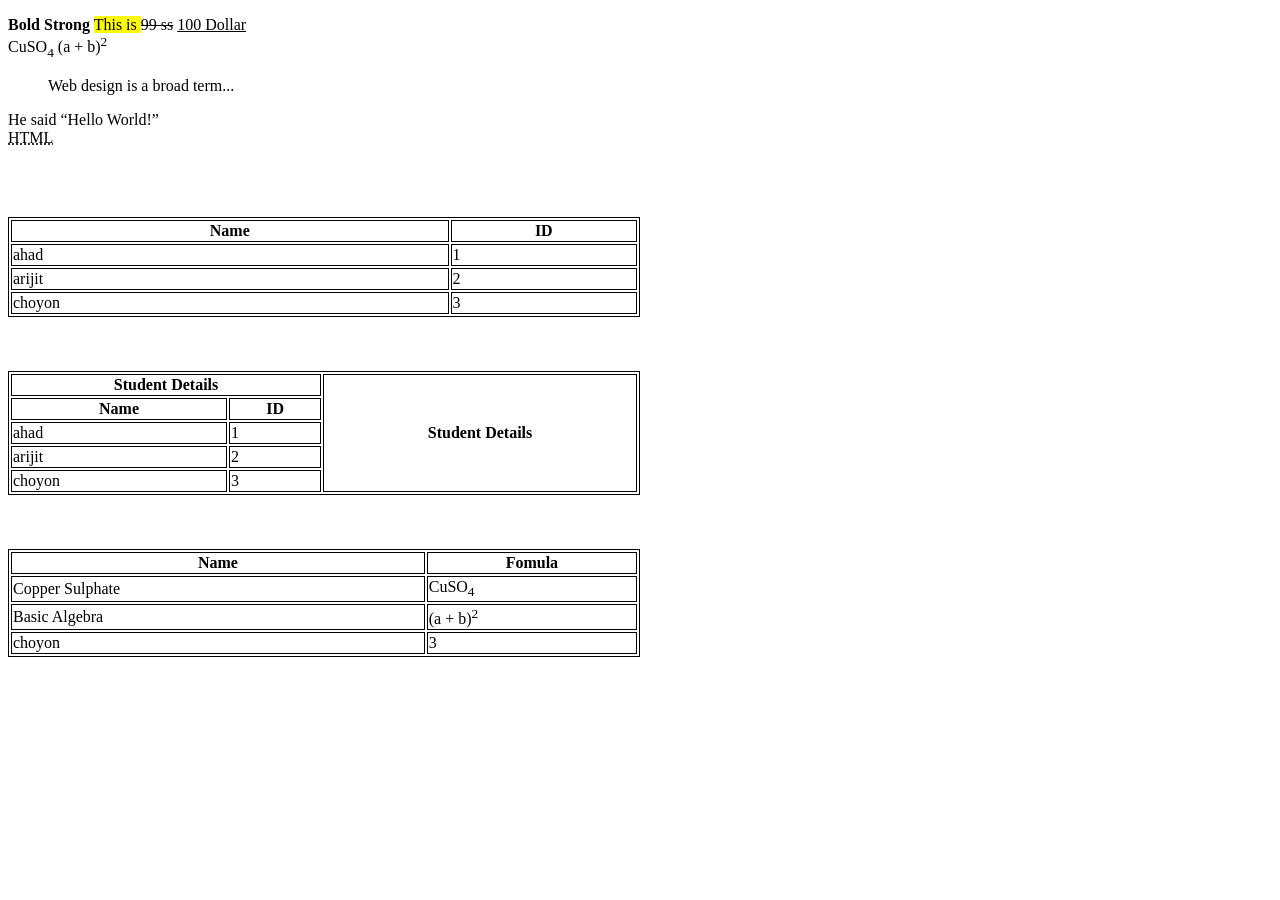
<file: Day-2/index.html>
<!DOCTYPE html>
<html lang="en">
<head>
    <meta charset="UTF-8">
    <meta name="viewport" content="width=device-width, initial-scale=1.0">
    <title>Document</title>
    <link rel="icon" href="mcdonald-s-15-logo.svg">
    <style>
        table , th, td {
            border: 1px solid black;
        }
    </style>
</head>
<body>
    <p><b>Bold</b>    
    <strong>Strong</strong> 
    <!-- Mark is a important tools as its highlights -->
    <mark>This is </mark>
    <del>99 ss</del>
    <ins>100 Dollar</ins>
    <br>
    CuSO<sub>4</sub>
    (a + b)<sup>2</sup>
<br>
    <blockquote cite="https://www.w3.org/standards/webdesign/">
  Web design is a broad term...</p>
</blockquote>

    </p>

    <p>
        He said <q>Hello World!</q>
        <br>
        <abbr title="Hyper Text MarkUp language">HTML</abbr>
    </p>
<br><br><br>
<!-- Table  -->
    <table width="50%">
        <tr>
            <th>Name</th>
            <th>ID</th>
        </tr>
        <tr>
            <td>ahad</td>
            <td>1</td>
        </tr>
        <tr>
            <td>arijit</td>
            <td>2</td>
        
        </tr>
        <tr>
            <td>choyon</td>
            <td>3</td>  
        </tr>
    </table>
    <br><br><br>
    <table width="50%">
        <tr>
            <th colspan="2">Student Details</th>
            <th rowspan="5">Student Details</th>
        </tr>
        <tr>
            <th>Name</th>
            <th>ID</th>
        </tr>
        <tr>
            <td>ahad</td>
            <td>1</td>
        </tr>
        <tr>
            <td>arijit</td>
            <td>2</td>
        
        </tr>
        <tr>
            <td>choyon</td>
            <td>3</td>  
        </tr>
    </table>

    <br><br><br>
    <table width="50%">
       
        <tr>
            <th>Name</th>
            <th>Fomula</th>
        </tr>
        <tr>
            <td>Copper Sulphate</td>
            <td>CuSO<sub>4</sub></td>
        </tr>
        <tr>
            <td>Basic Algebra</td>
            <td>(a + b)<sup>2</sup></td>
        
        </tr>
        <tr>
            <td>choyon</td>
            <td>3</td>  
        </tr>
    </table>
</body>
</html>
</file>
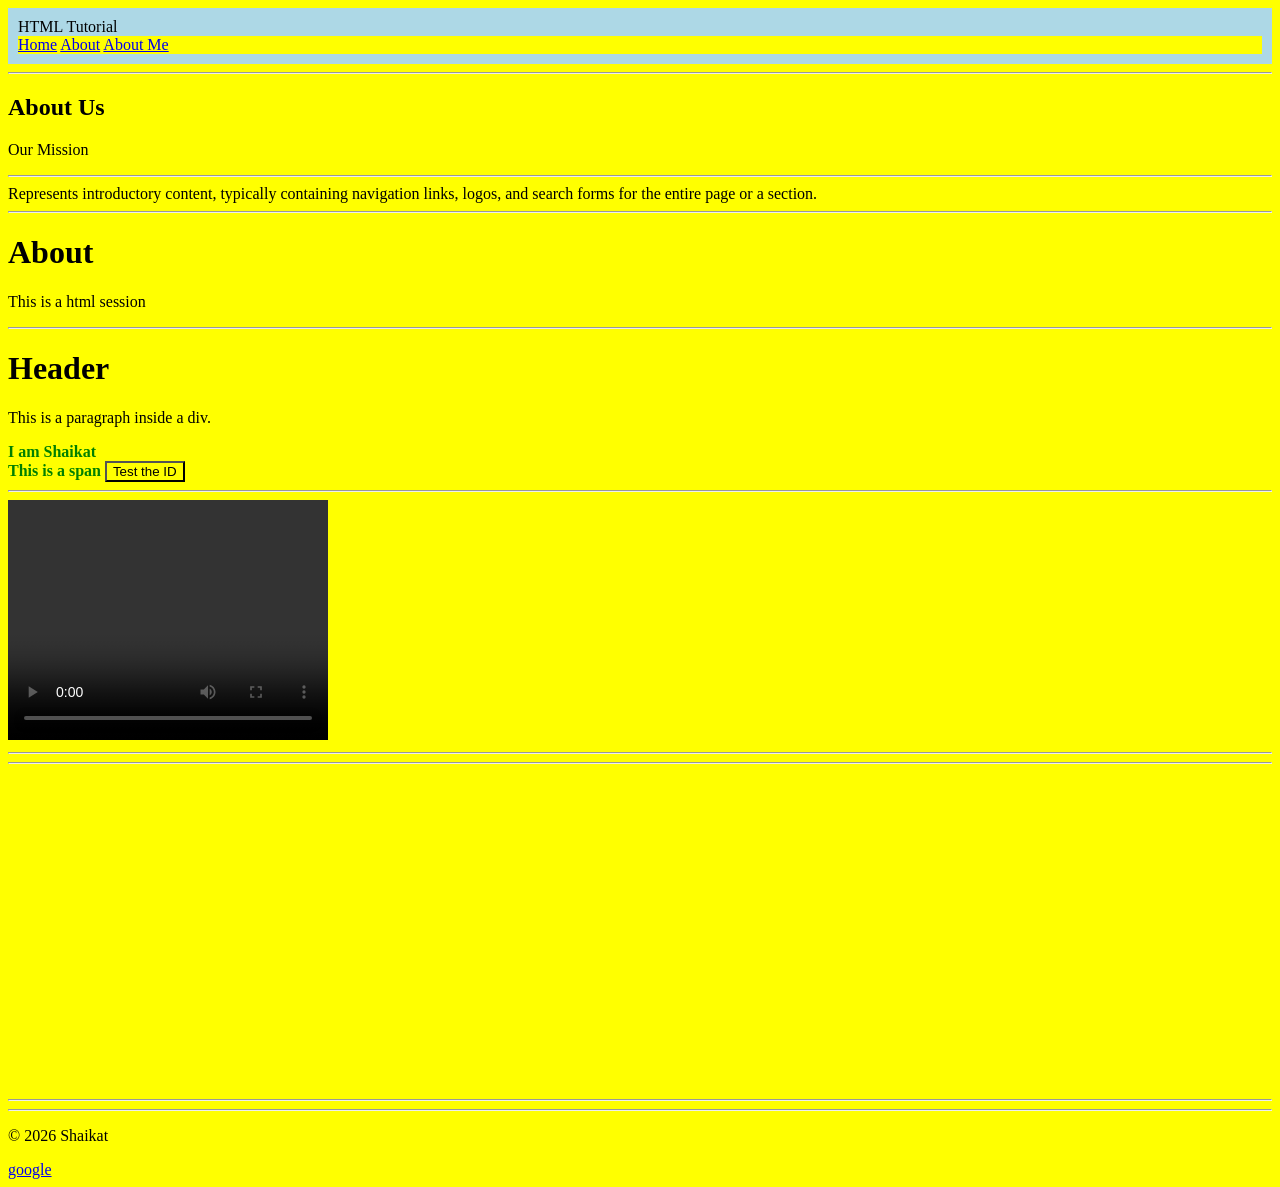
<file: Day-3/index.html>
<!DOCTYPE html>
<html lang="en">
<head>
    <meta charset="UTF-8">
    <meta name="viewport" content="width=device-width, initial-scale=1.0">
    <title>Document</title>
    <link rel="stylesheet" href="style.css">
    <style>
        .TAS {
            background-color: lightblue;
            text-align: left;
            padding: 10px;
        }

        #UNIQUE {
            color: green;
            font-weight: bold;
        }
    </style>
</head>
<body>
    <header class="TAS">HTML Tutorial
        <nav>
            <a href="#">Home</a>  
            <a href="#about">About</a>
            <a href="#UNIQUE">About Me</a>
        </nav>
    </header>
    <hr>
    <section>
        <h2>About Us</h2>
        <p>Our Mission</p>
    </section>
    <hr>
    <aside>Represents introductory content, typically containing navigation links, logos, and search forms for the entire page or a section.
</aside>
<hr>
<h1 id="about">About</h1>
<p>This is a html session</p>
<hr>
<div>
    <h1>Header</h1>
    <p>This is a paragraph inside a div.</p>
</div>
    
    <section id="UNIQUE">I am Shaikat</section>
    <span id="UNIQUE">This is a span</span>
    <button onclick="changeText()">Test the ID</button>
    <hr>
    <video width="320" height="240" controls preload="auto">
        <source src="car.mp4" type="video/mp4">
        Your browser does not support the video tag.
    </video>
    <hr>
    
    <hr>
    <iframe width="560" height="315" src="https://www.youtube.com/embed/IPukuYb9xWw?si=YhzYl3H0U9m3ZRwn" title="YouTube video player" frameborder="0" allow="accelerometer; autoplay; clipboard-write; encrypted-media; gyroscope; picture-in-picture; web-share" referrerpolicy="strict-origin-when-cross-origin" allowfullscreen></iframe>
    <hr>
    
    <hr>
    <footer style="background-color: black;">
        <p>&copy; 2026 Shaikat</p>
    </footer>

    <a href="https://www.google.com">google</a>
    
        
    <script>
        function changeText() {
            // We ask JS to find "UNIQUE"
            var element = document.getElementById("UNIQUE");
            
            // We change the text to Red
            element.style.color = "red";
            element.innerText = "I WAS FOUND!";
        }
    </script>


    </>
</body>
</html>
</file>
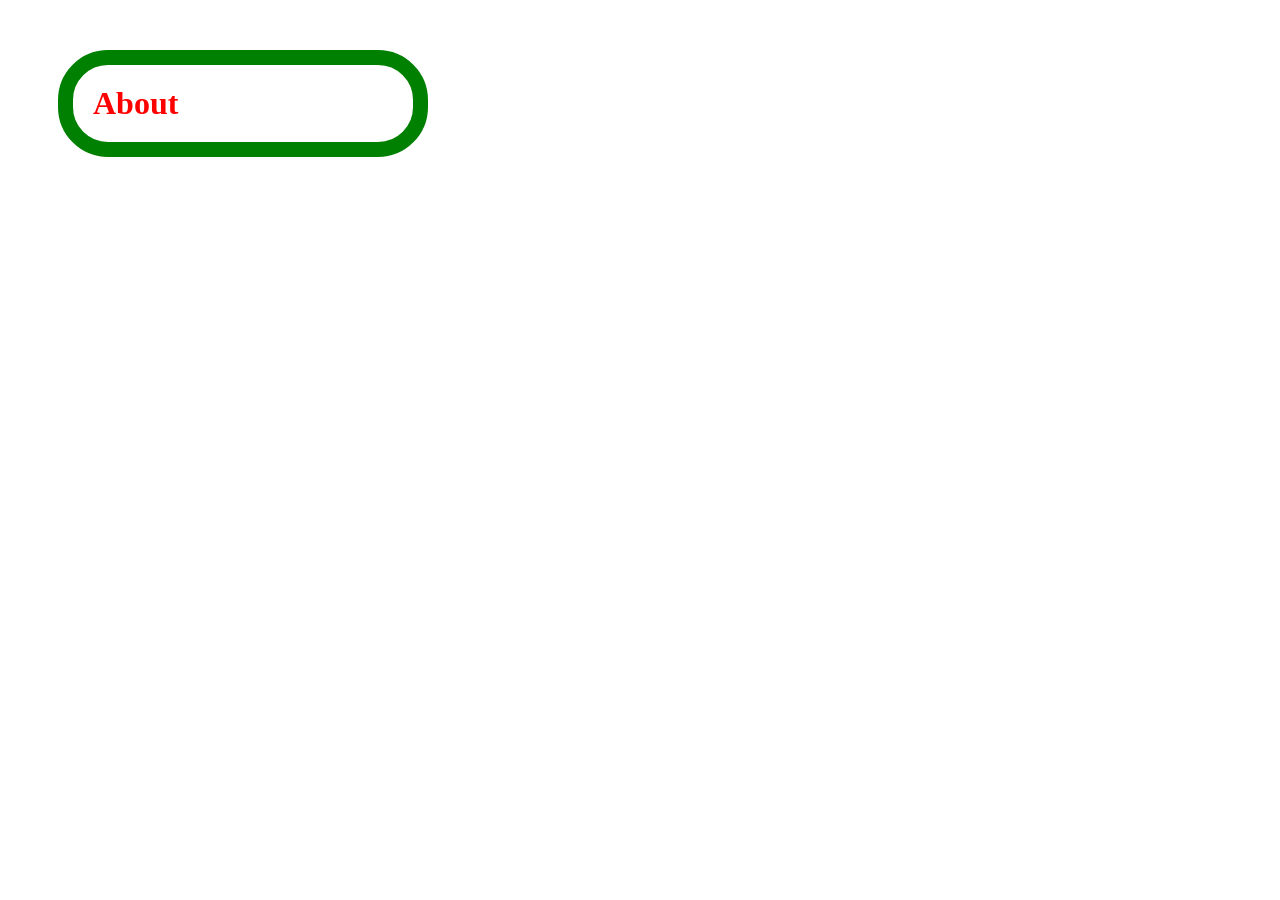
<file: Day-4/index.html>
<!DOCTYPE html>
<html lang="en">
<head>
    <meta charset="UTF-8">
    <meta name="viewport" content="width=device-width, initial-scale=1.0">
    <title>Document</title>
    <link rel="stylesheet" href="style.css">
    <style>
        .TAS {
            background-color: lightblue;
            text-align: left;
            padding: 10px;
        }

        #UNIQUE {
            color: green;
            font-weight: bold;
        }
    </style>
</head>
<body>
    <h1 id="about">About</h1>
    <!-- <header class="TAS">HTML Tutorial
        <nav>
            <a href="#">Home</a>  
            <a href="#about">About</a>
            <a href="#UNIQUE">About Me</a>
        </nav>
    </header>
    <hr>
    <section>
        <h2 style="color: #826d6d;">About Us</h2>
        <p>Our Mission</p>
    </section>
    <hr>
    <aside>Represents introductory content, typically containing navigation links, logos, and search forms for the entire page or a section.
</aside>
<hr>
<h1 id="about">About</h1>
<p>This is a html session</p>
<hr>
<div>
    <h1>Header</h1>
    <p>This is a paragraph inside a div.</p>
</div>
    
    <section id="UNIQUE">I am Shaikat</section>
    <span id="UNIQUE">This is a span</span>
    <button onclick="changeText()">Test the ID</button>
    <hr>
    <video width="320" height="240" controls preload="auto">
        <source src="car.mp4" type="video/mp4">
        Your browser does not support the video tag.
    </video>
    <hr>
    
    <hr>
    <iframe width="560" height="315" src="https://www.youtube.com/embed/IPukuYb9xWw?si=YhzYl3H0U9m3ZRwn" title="YouTube video player" frameborder="0" allow="accelerometer; autoplay; clipboard-write; encrypted-media; gyroscope; picture-in-picture; web-share" referrerpolicy="strict-origin-when-cross-origin" allowfullscreen></iframe>
    <hr>
    
    <hr>
    <footer style="background-color: black;">
        <p>&copy; 2026 Shaikat</p>
    </footer>

    <a href="https://www.google.com">google</a>
    
         -->
    <script>
        function changeText() {
            // We ask JS to find "UNIQUE"
            var element = document.getElementById("UNIQUE");
            
            // We change the text to Red
            element.style.color = "red";
            element.innerText = "I WAS FOUND!";
        }
    </script>


    </>
</body>
</html>
</file>
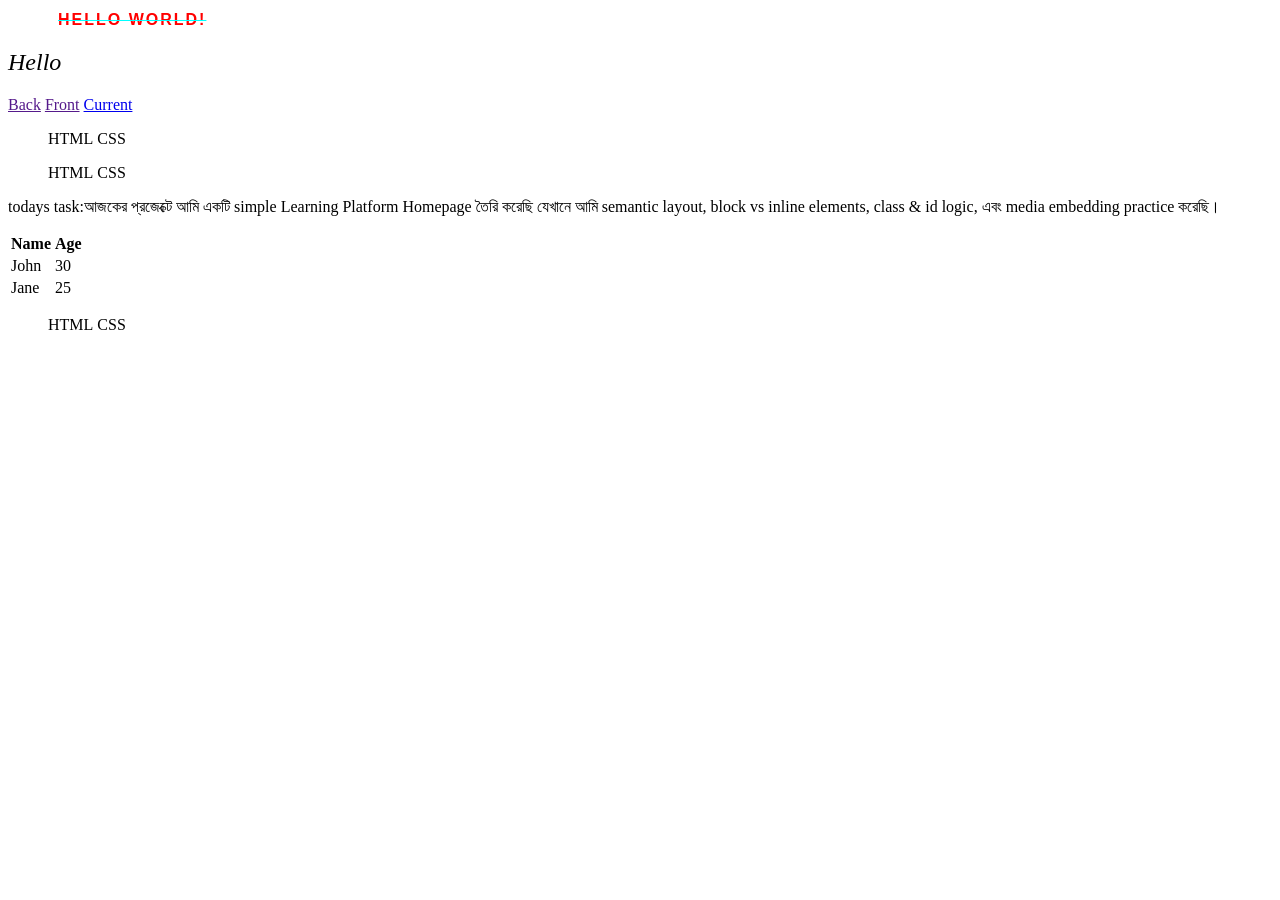
<file: Day-5/index.html>
<!DOCTYPE html>
<html lang="en">
<head>
    <meta charset="UTF-8">
    <meta name="viewport" content="width=device-width, initial-scale=1.0">
    <title>Document</title>
    <link rel="stylesheet" href="style.css">
    
</head>
<body>
    <h1 >Hello World!</h1>
    <h2>Hello</h2>

    <a href="">Back</a>
    <a href="">Front</a>

    <a href="#">Current</a>


    <ul>
        <li>HTML</li>
        <li>CSS</li>
    </ul>

    <ul>
        <li>HTML</li>
        <li>CSS</li>
    </ul>

    <p>todays task:<span>আজকের প্রজেক্টে আমি একটি simple Learning Platform Homepage তৈরি করেছি যেখানে আমি semantic layout, block vs inline elements, class & id logic, এবং media embedding practice করেছি।</span></p>
    
    <table>
        <tr>
            <th>Name</th>
            <th>Age</th>
        </tr>
        <tr>
            <td>John</td>
            <td>30</td>
        </tr>
        <tr>
            <td>Jane</td>
            <td>25</td>
        </tr>
    </table>

     <ol>
        <li>HTML</li>
        <li>CSS</li>
    </ol>

</body>
</html>
</file>
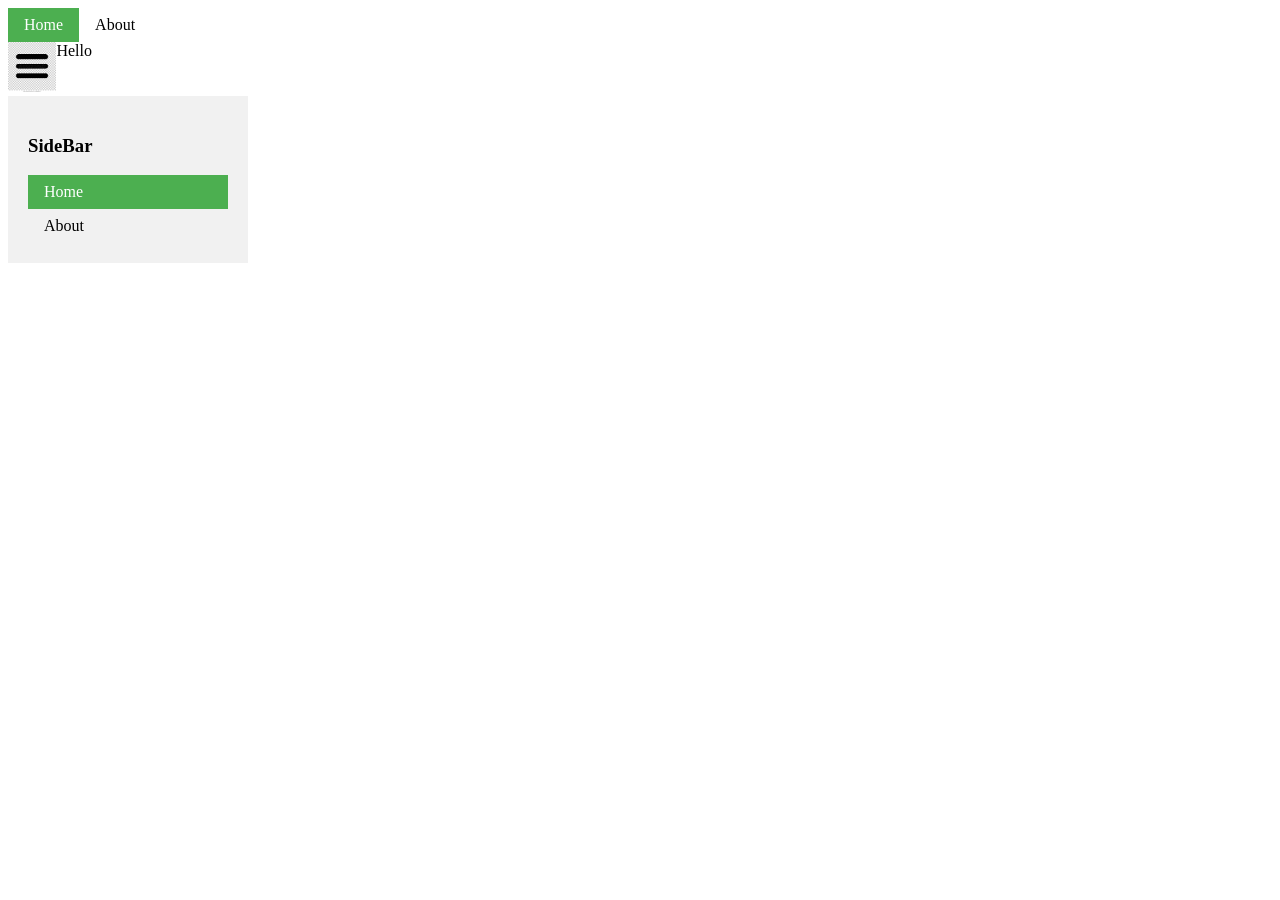
<file: Day-6/index.html>
<!DOCTYPE html>
<html lang="en">
<head>
    <meta charset="UTF-8">
    <meta name="viewport" content="width=device-width, initial-scale=1.0">
    <title>Document</title>
    <link rel="stylesheet" href="style.css">
</head>
<body>
    <header>
        <nav>
            <ul>
                <li><a class='active' href="#home">Home</a></li>
                <li><a href="#about">About</a></li>

            </ul>
        </nav>
    </header>
    <main>
        <div class="Dropdown" style="float:left;">
        <img src="/Day-6/icon.webp" alt="" height="50px">
        <div class="Dropdown-content">
            <ul>
                <li><a class='active' href="#home">Home</a></li>
                <li><a href="#about">About</a></li>

            </ul> 
        </div>
    </div>
    <div style="float:right;">Hello </div>
    
    </main>
    <aside id="sidebar">
        <h3>SideBar</h3>
        <ul>
            <li><a class='active' href="#home">Home</a></li>
            <li><a href="#about">About</a></li>
        </ul>
    </aside>
    
</body>
</html>
</file>
<file: Day-3/style.css>
* {
    background-color: yellow;
}
</file>
<file: Day-4/style.css>
#about {
    color: red;
    width: 300px;
    border: 15px solid green;
    border-radius: 50px;
    padding: 20px ;
    margin: 50px;
}
</file>
<file: Day-5/style.css>
h1 {
    color: #ff0000;
    
    /* vertical-align: bottom; */
    text-decoration: line-through;
    text-decoration-color: aqua;
    text-transform: uppercase;
    text-indent: 50px;
    letter-spacing: 2px;
    font-family: Arial, Helvetica, sans-serif;
    font-size: 1em;/* 1 em == 16px */
}
h2 {
    /* font-size: 2em; 2 em == 32px */
    /* font-size: 100vw; */
    font-weight: normal;
    font-style: oblique;
}
a:link {
    
    display: inline;
}

a:visited {
    /* color: green; */
    text-decoration: none;
}
a:hover {
    background-color: red;
    color: white;
    border: 2px solid black;
    text-decoration: none;
}
a:active {
    background-color: blue;
}

/* ul.a {
    /* list-style-type: square;
    list-style-position: inside;
}

ul.b {
    list-style-image: url('images.png');
    list-style-type: square;
    list-style-image: inside;
}

table {
    border: 1px solid black;
    border-collapse: separate;
    border-spacing: 15px;
    
    
}
th, td {
    border: 1px solid black;
    padding: 10px;
} */

li {
    display: inline;
}
span {
    display: inline-block;
}
</file>
<file: Day-6/style.css>
ul {
    list-style-type: none;
    margin: 0;
    padding: 0;
    width: 200px;
    overflow: hidden;
}
ul li{
    float: left;/*to make the list items appear horizontally*/
    
}
li a {
    display: block;
    color: black;
    
    padding: 8px 16px;
    text-decoration: none;
}

li a:hover {
    background-color: #ddd;
    color: black;
}

.active {
    background-color: #4CAF50;
    color: white;
}

.Dropdown {
    position: relative;
    
}

.Dropdown-content {
    display: none;
    position: absolute;
}
.Dropdown:hover .Dropdown-content {
    display: block;
}

main {
    display: flex;
}

#sidebar {
   
    background-color: #f1f1f1;
    padding: 20px;
    width: 200px;
}

#sidebar ul li {
    float: none
}
</file>
